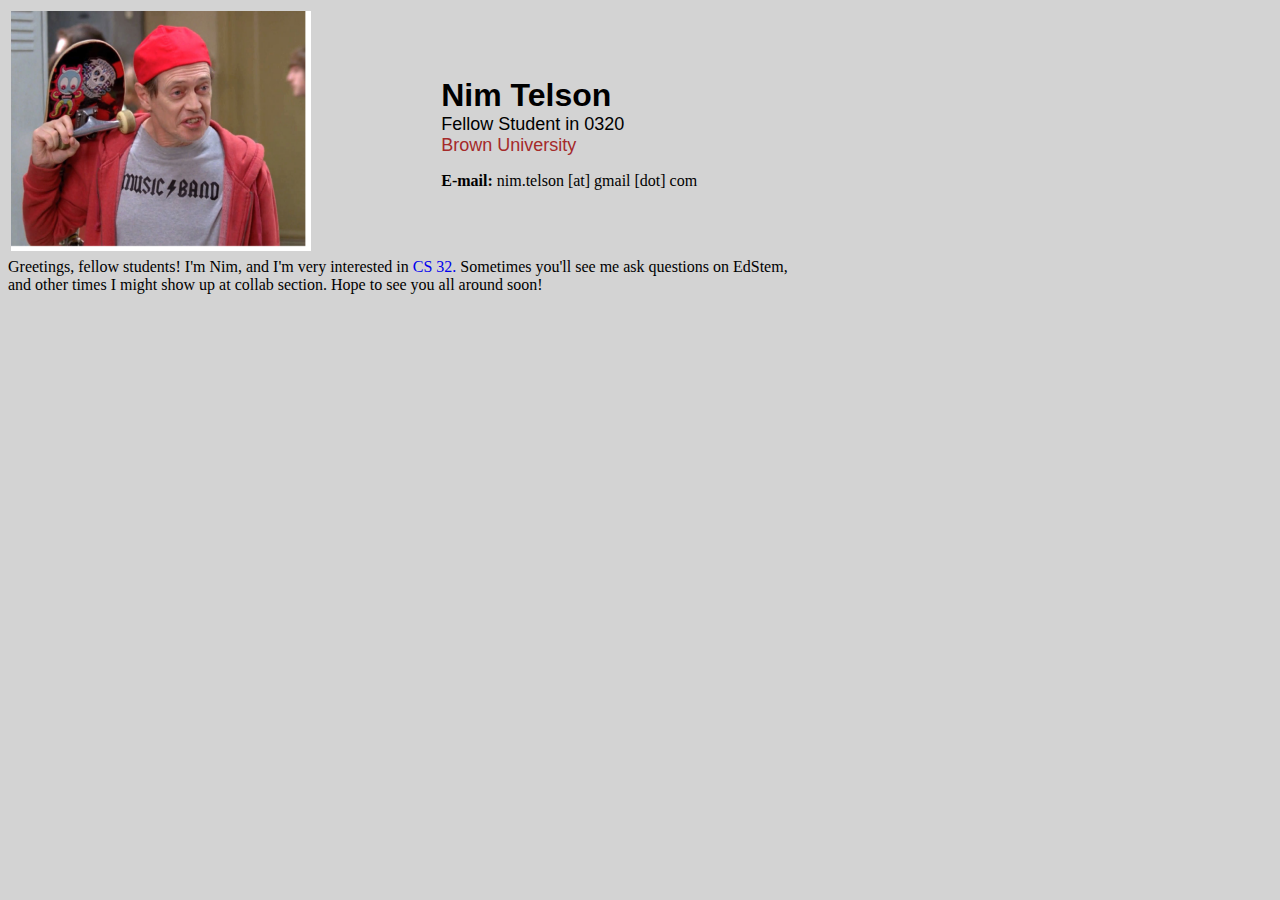
<file: nim/index.html>
<!DOCTYPE html>
<html lang="en">    

<!-- a comment in HTML -->
<!-- header info: title, etc. but also reference stylesheet for browser -->
<head>
    <link rel="stylesheet" href="styles.css" type="text/css" />
    <title>Nim Telson's Home Page</title>
</head>

<!-- the body of the document -->
<body>
    <!-- div elements group content; it doesn't mean anything on its own 
         div = "block" level -->
    <div class="pictureAndInfo">
        <!-- an HTML table
              TR: table row
              TD: table datum -->
        <!-- sometimes you'll see tags capitalized, it doesn't matter much (for now) -->
        <TABLE width=100%>
            <TR>
                <TD>
                    <!-- an image with alt text -->
                    <IMG width=300 alt="A Very Cool Picture of Nim" src="nim.png">
                </TD>
                <TD>
                    <!-- a paragraph (unlike a div, this has meaning for the content within)-->
                    <P>
                        <!-- span is useful for applying attributes to text. it's like an inline div -->
                        <span class="myName">Nim Telson</span><br />
                        <span class="myPosition">Fellow Student in 0320</span><br />
                        <span class="uniName">Brown University</span><br />
                    </P>
                    <P>
                        <!-- strong is different from bold (which uses a <b> tag)
                             strong is semantic: tells the browser something is important  
                             bolding is syntactic, about the display of the thing -->
                        <strong>E-mail:</strong> nim.telson [at] gmail [dot] com
                    </P>
                </TD>
            </TR>
        </TABLE>
                
    </div>
    
    <!-- the style sheet isn't /using/ these class names (yet) but they're useful for 
         applying custom styling -->
    <div class="contentBox">
        Greetings, fellow students! I'm Nim, and I'm very interested in 
        <A HREF="https://cs0320.github.io/">CS 32.</A> Sometimes you'll see 
        me ask questions on EdStem, and other times I might show up at collab section. Hope to 
        see you all around soon!                 
    </div>
</body>

</html>
</file>
<file: nim/styles.css>
/* CSS comment */ 

/* Font styles */
.myName {
    color: black;
    font-family: Trebuchet, sans-serif;
    font-size: 32px;
    font-weight: bold;
    font-style: normal;
}
.myPosition {
    color: black; 
    font-family: Trebuchet, sans-serif;
    font-size: 18px;
    font-weight: normal; 
}  
.uniName {
    color: brown; 
    font-family: Trebuchet, sans-serif;
    font-size: 18px;
    font-weight: normal; 
}

BODY {
    /* Less blue than the others since links are blue */
    background-color: lightgray;
    /* wrap */
    max-width: 600pt;
    
    /* larger font for readability */
    font-size: 16px;
    font-weight: normal; 
    font-family: Georgia;
} 
  
/*******************************************/
/* links un-adorned until mouseover 
   need to provide in this order */
a:link, a:visited {
  text-decoration: none;
}
a:hover {
  text-decoration: underline;
}
</file>
